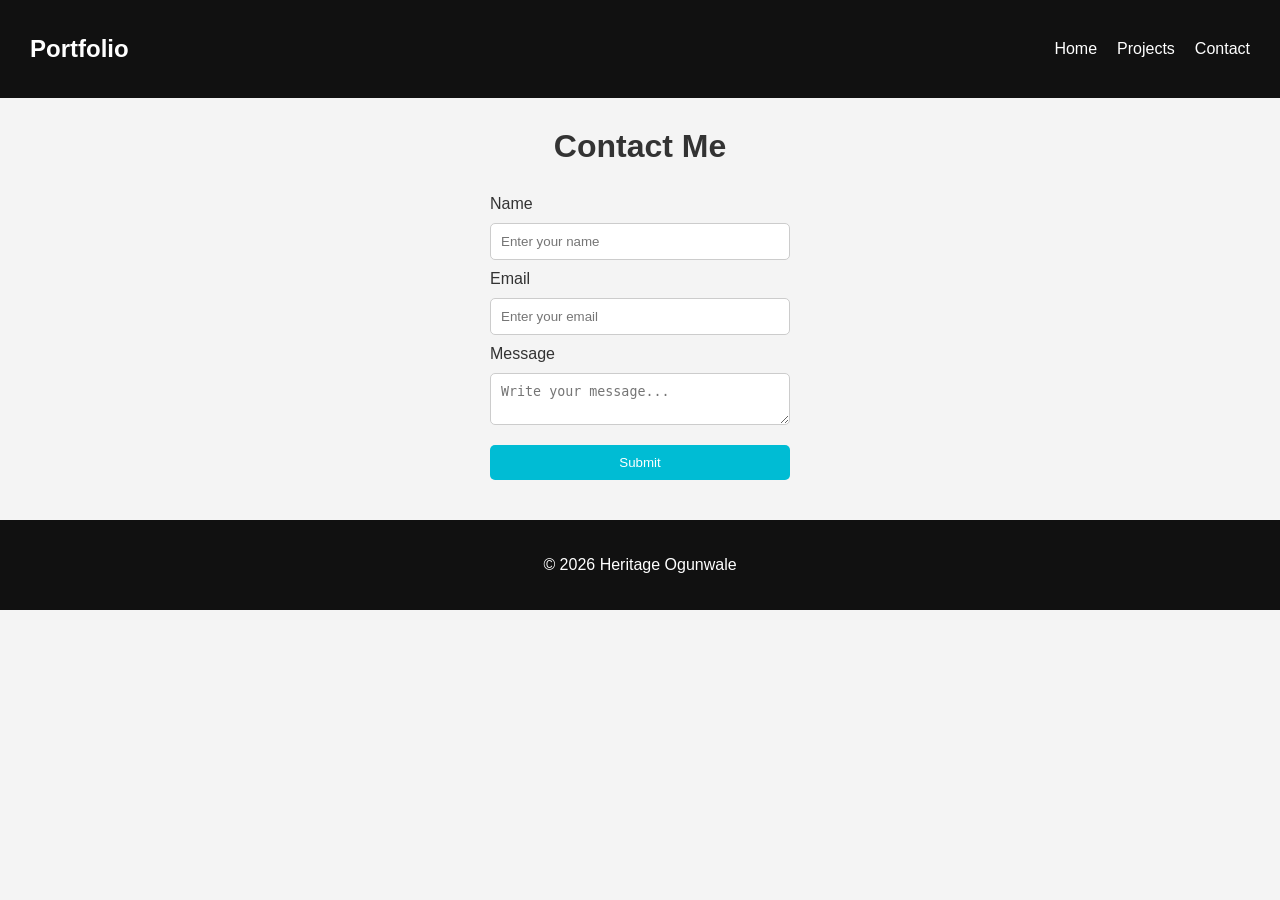
<file: contact.html>
<!DOCTYPE html><!DOCTYPE html>
<html lang="en">
<head>
<meta charset="UTF-8">
<meta name="viewport" content="width=device-width, initial-scale=1.0">
<title>Contact Me</title>
<link rel="stylesheet" href="style.css">
</head>
<body>

<header>
<nav class="navbar">
<h2 class="logo">Portfolio</h2>
<ul class="nav-links">
<li><a href="index.html">Home</a></li>
<li><a href="projects.html">Projects</a></li>
<li><a href="contact.html">Contact</a></li>
</ul>
</nav>
</header>

<main>

<h1 class="contact-title">Contact Me</h1>

<form class="contact-form">

<label>Name</label>
<input type="text" placeholder="Enter your name" required>

<label>Email</label>
<input type="email" placeholder="Enter your email" required>

<label>Message</label>
<textarea placeholder="Write your message..." required></textarea>

<button type="submit">Submit</button>

</form>

</main>

<footer>
<p>© 2026 Heritage Ogunwale</p>
</footer>

</body>
</html>
<html>

<head>
  <meta charset="UTF-8">
  <meta name="viewport" content="width=device-width, initial-scale=1">
  <title></title>
</head>

<body>
  
</body>

</html>
</file>
<file: style.css>
body{
font-family:'Poppins',sans-serif;
margin:0;
background:#f4f4f4;
color:#333;
}

header{
background:#111;
color:white;
padding:15px 30px;
}

.navbar{
display:flex;
justify-content:space-between;
align-items:center;
}

.nav-links{
list-style:none;
display:flex;
gap:20px;
}

.nav-links a{
color:white;
text-decoration:none;
font-weight:500;
}

.nav-links a:hover{
color:#00bcd4;
}

.hero{
text-align:center;
padding:60px 20px;
background:white;
}

.profile-img{
width:150px;
border-radius:50%;
margin-bottom:20px;
}

.about{
padding:40px;
text-align:center;
}

.skills{
padding:40px;
text-align:center;
}

.skills ul{
list-style:none;
padding:0;
}

.skills li{
background:#00bcd4;
color:white;
display:inline-block;
padding:8px 15px;
margin:5px;
border-radius:5px;
}

footer{
background:#111;
color:white;
text-align:center;
padding:20px;
margin-top:40px;
}

@media (max-width:768px){

.nav-links{
flex-direction:column;
align-items:center;
}

}/* Projects Page */
.project-title{
text-align:center;
margin-top:30px;
}

.projects{
display:flex;
justify-content:center;
gap:20px;
padding:40px;
flex-wrap:wrap;
}

.card{
background:white;
padding:15px;
width:250px;
border-radius:10px;
box-shadow:0 4px 8px rgba(0,0,0,0.1);
transition:transform 0.3s ease;
text-align:center;
}

.card img{
width:100%;
border-radius:10px;
}

.card:hover{
transform:scale(1.05);
}

.card button{
background:#00bcd4;
color:white;
border:none;
padding:10px;
cursor:pointer;
border-radius:5px;
margin-top:10px;
}

.card button:hover{
background:#0097a7;
}/* Contact Page */
.contact-title{
text-align:center;
margin-top:30px;
}

.contact-form{
display:flex;
flex-direction:column;
width:300px;
margin:30px auto;
gap:10px;
}

.contact-form input,
.contact-form textarea{
padding:10px;
border:1px solid #ccc;
border-radius:5px;
}

.contact-form button{
background:#00bcd4;
color:white;
border:none;
padding:10px;
cursor:pointer;
border-radius:5px;
margin-top:10px;
}

.contact-form button:hover{
background:#0097a7;
}/* Smooth transition for links */
.nav-links a{
transition: color 0.3s ease;
}

/* Smooth shadow for cards */
.card{
transition: transform 0.3s ease, box-shadow 0.3s ease;
}

.card:hover{
transform: scale(1.05);
box-shadow: 0 8px 20px rgba(0,0,0,0.2);
}

/* Smooth scroll for navigation */
html{
scroll-behavior: smooth;
}
</file>
